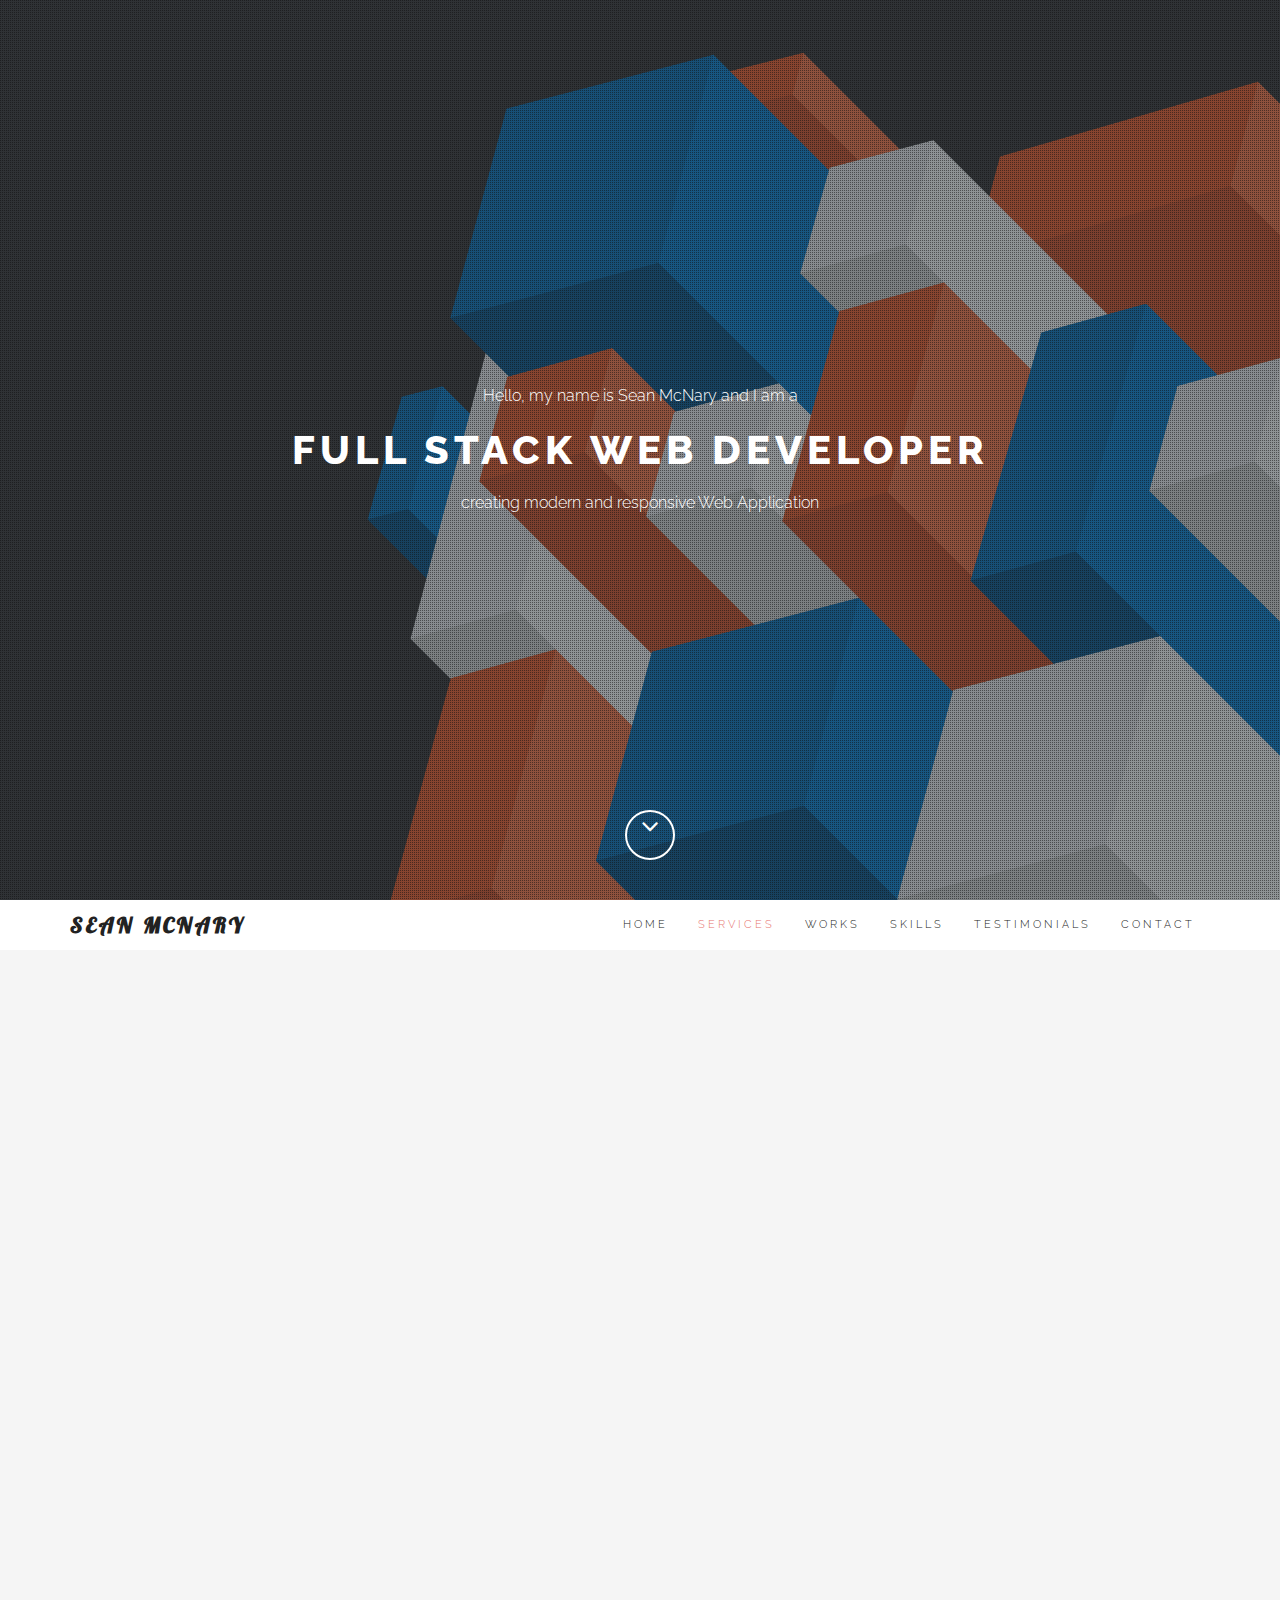
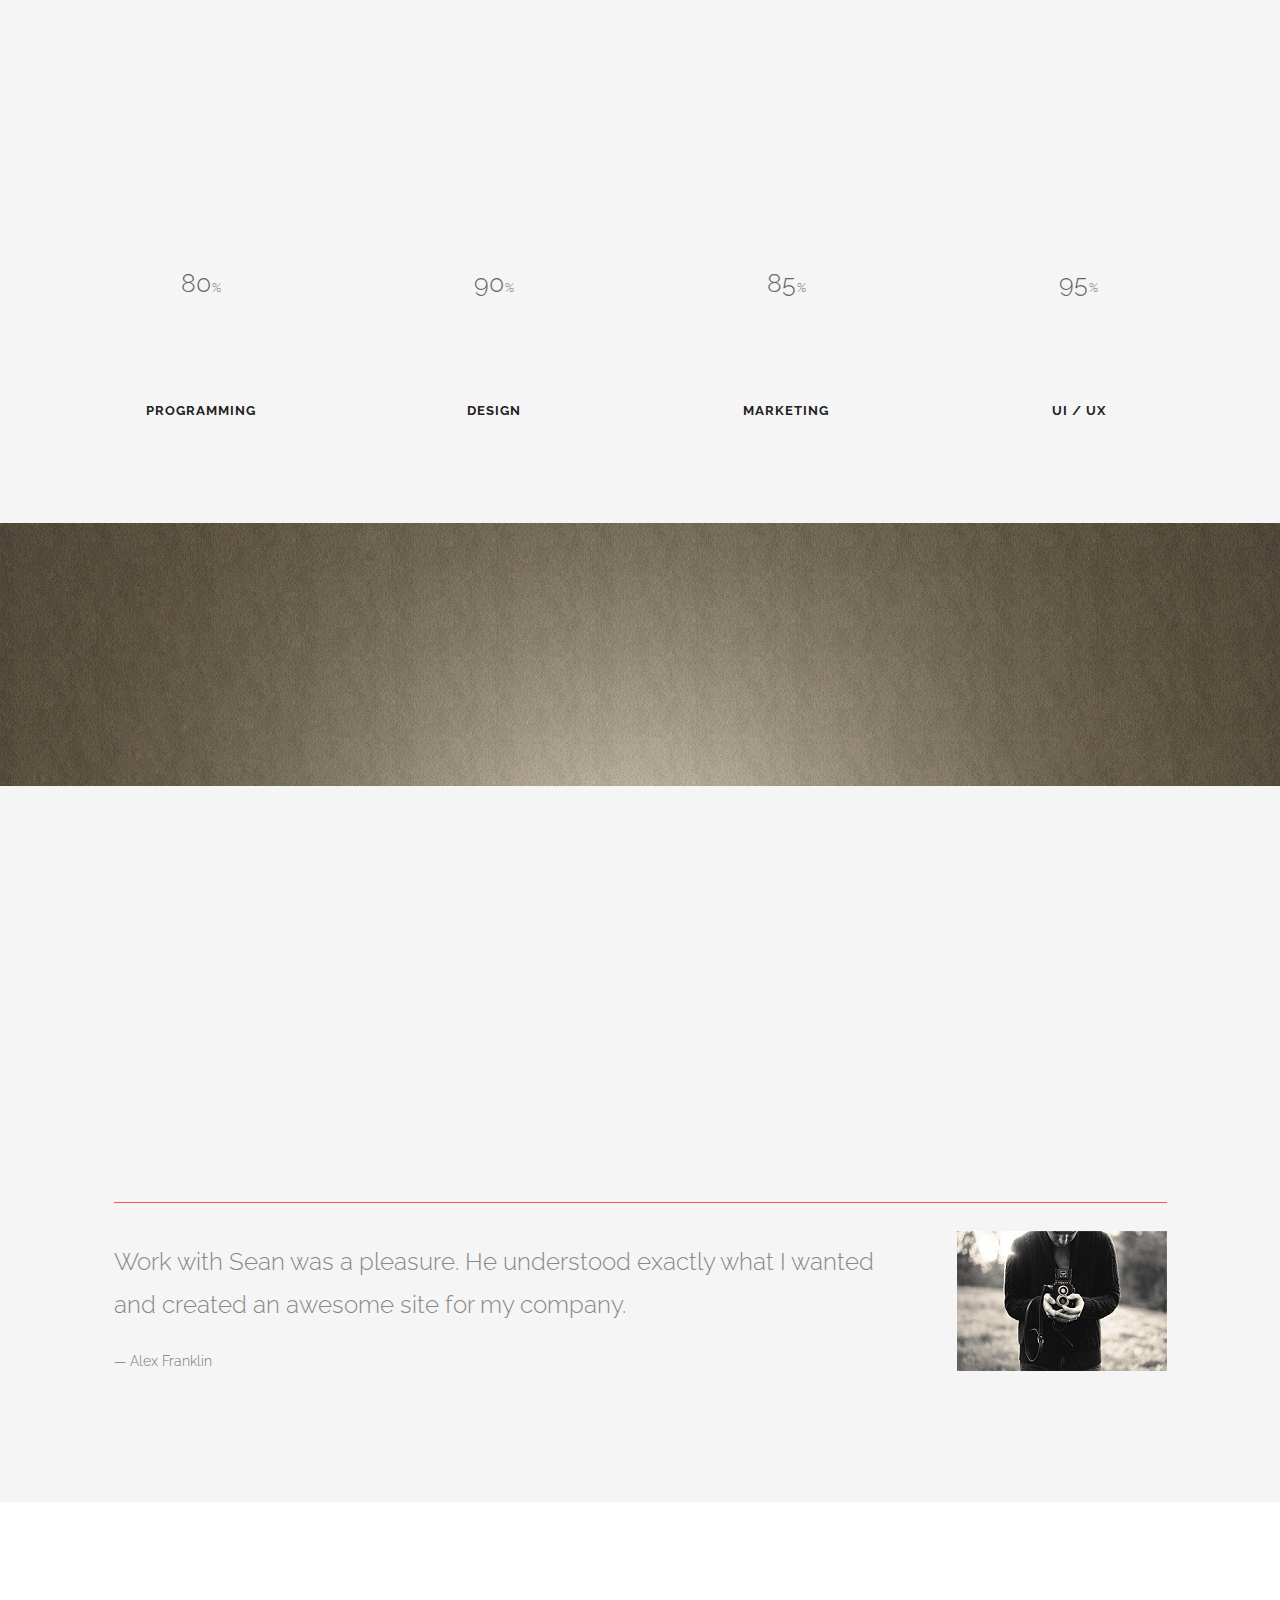
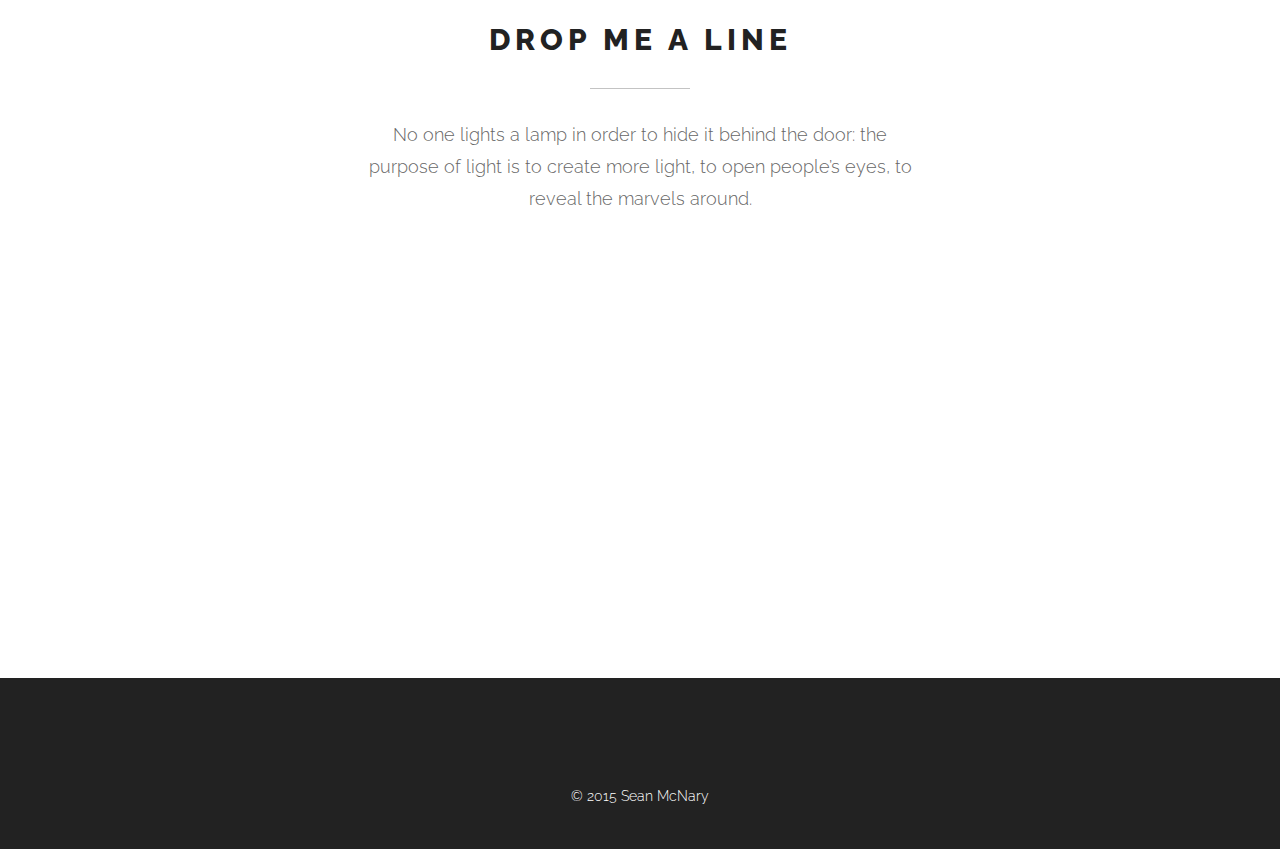
<file: index.html>
﻿<!DOCTYPE html>
<html lang="en">
<head>
	<meta charset="UTF-8">
	<meta name="viewport" content="width=device-width, initial-scale=1.0">
	<meta name="description" content="">
	<meta name="author" content="">

	<title>Sean Cameron McNary</title>

	<!-- CSS -->
	<link href="assets/bootstrap/css/bootstrap.min.css" rel="stylesheet" media="screen">
	<link href="assets/css/font-awesome.min.css" rel="stylesheet" media="screen">
	<link href="assets/css/simple-line-icons.css" rel="stylesheet" media="screen">
	<link href="assets/css/animate.css" rel="stylesheet">
    
	<!-- Custom styles CSS -->
	<link href="assets/css/style.css" rel="stylesheet" media="screen">
    
    <script src="assets/js/modernizr.custom.js"></script>
       
</head>
<body>

	<!-- Preloader -->

	<div id="preloader">
		<div id="status"></div>
	</div>

	<!-- Home start -->

	<section id="home" class="pfblock-image screen-height">
        <div class="home-overlay"></div>
		<div class="intro">
			<div class="start">Hello, my name is Sean McNary and I am a</div>
			<h1>Full Stack Web Developer</h1>
			<div class="start">creating modern and responsive Web Application</div>
		</div>

        <a href="#services">
		<div class="scroll-down">
            <span>
                <i class="fa fa-angle-down fa-2x"></i>
            </span>
		</div>
        </a>

	</section>

	<!-- Home end -->

	<!-- Navigation start -->

	<header class="header">

		<nav class="navbar navbar-custom" role="navigation">

			<div class="container">

				<div class="navbar-header">
					<button type="button" class="navbar-toggle" data-toggle="collapse" data-target="#custom-collapse">
						<span class="sr-only">Toggle navigation</span>
						<span class="icon-bar"></span>
						<span class="icon-bar"></span>
						<span class="icon-bar"></span>
					</button>
					<a class="navbar-brand" href="index.html">Sean McNary</a>
				</div>

				<div class="collapse navbar-collapse" id="custom-collapse">
					<ul class="nav navbar-nav navbar-right">
						<li><a href="#home">Home</a></li>
						<li><a href="#services">Services</a></li>
                        <li><a href="#portfolio">Works</a></li>
                        <li><a href="#skills">Skills</a></li>
						<li><a href="#testimonials">Testimonials</a></li>
						<li><a href="#contact">Contact</a></li>
					</ul>
				</div>

			</div><!-- .container -->

		</nav>

	</header>

	<!-- Navigation end -->

    <!-- Services start -->

	<section id="services" class="pfblock pfblock-gray">
		<div class="container">
			<div class="row">

				<div class="col-sm-6 col-sm-offset-3">

					<div class="pfblock-header wow fadeInUp">
						<h2 class="pfblock-title">This is what I do</h2>
						<div class="pfblock-line"></div>
						<div class="pfblock-subtitle">
							No job too small or big. I use the full-stack stack, my roots beginning in JavaScript, working mostly with GIS applications. I'm hungry to code, so any project you need completed let me know and we'll talk about it.  
						</div>
					</div>

				</div>

			</div>

			<div class="row">

				<div class="col-sm-3">

					<div class="iconbox wow slideInLeft">
						<div class="iconbox-icon">
							<span class="icon-magic-wand"></span>
						</div>
						<div class="iconbox-text">
							<h3 class="iconbox-title">Web Design</h3>
							<div class="iconbox-desc">
								Good things come to those who wait, but only the things left by those who hustle
							</div>
						</div>
					</div>

				</div>

				<div class="col-sm-3">

					<div class="iconbox wow slideInLeft">
						<div class="iconbox-icon">
							<span class="icon-puzzle"></span>
						</div>
						<div class="iconbox-text">
							<h3 class="iconbox-title">Web Programming</h3>
							<div class="iconbox-desc">
								Good things come to those who wait, but only the things left by those who hustle
							</div>
						</div>
					</div>

				</div>

				<div class="col-sm-3">

					<div class="iconbox wow slideInRight">
						<div class="iconbox-icon">
							<span class="icon-badge"></span>
						</div>
						<div class="iconbox-text">
							<h3 class="iconbox-title">Branding</h3>
							<div class="iconbox-desc">
								Good things come to those who wait, but only the things left by those who hustle
							</div>
						</div>
					</div>

				</div>

				<div class="col-sm-3">

					<div class="iconbox wow slideInRight">
						<div class="iconbox-icon">
							<span class="icon-question"></span>
						</div>
						<div class="iconbox-text">
							<h3 class="iconbox-title">Consultation</h3>
							<div class="iconbox-desc">
								Good things come to those who wait, but only the things left by those who hustle
							</div>
						</div>
					</div>

				</div>

			</div><!-- .row -->
		</div><!-- .container -->
	</section>

	<!-- Services end -->
    
	<!-- Portfolio start -->

	<section id="portfolio" class="pfblock">
		<div class="container">
			<div class="row">

				<div class="col-sm-6 col-sm-offset-3">

					<div class="pfblock-header wow fadeInUp">
						<h2 class="pfblock-title">My works</h2>
						<div class="pfblock-line"></div>
						<div class="pfblock-subtitle">
							No one lights a lamp in order to hide it behind the door: the purpose of light is to create more light, to open people’s eyes, to reveal the marvels around.
						</div>
					</div>

				</div>

			</div><!-- .row -->
            
            
            <div class="row">
                
                <div class="col-xs-12 col-sm-4 col-md-4">
                    
                    <div class="grid wow zoomIn">
                        <figure class="effect-bubba">
                            <img src="assets/images/subjectproperty.png" alt="img01"/>
                            <figcaption>
                                <h2>Data <span>Analysis</span></h2>
                                <p>Uses KendoUI, Angular, and Material</p>
                            </figcaption>			
                        </figure>
                    </div>
                    
                </div>

                <div class="col-xs-12 col-sm-4 col-md-4">
            
                    <div class="grid wow zoomIn">
                        <figure class="effect-bubba">
                            <img src="assets/images/item-2.jpg" alt="img01"/>
                            <figcaption>
                                <h2>Funny <span>Tortoise</span></h2>
                                <p>Lily likes to play with crayons and pencils</p>
                            </figcaption>			
                        </figure>
                    </div>
                    
                </div>
                
                <div class="col-xs-12 col-sm-4 col-md-4">
            
                    <div class="grid wow zoomIn">
                        <figure class="effect-bubba">
                            <img src="assets/images/item-3.jpg" alt="img01"/>
                            <figcaption>
                                <h2>The <span>Hat</span></h2>
                                <p>Lily likes to play with crayons and pencils</p>
                            </figcaption>			
                        </figure>
                    </div>
                    
                </div>
                
                <div class="col-xs-12 col-sm-4 col-md-4">
            
                    <div class="grid wow zoomIn">
                        <figure class="effect-bubba">
                            <img src="assets/images/item-4.jpg" alt="img01"/>
                            <figcaption>
                                <h2>Bang <span>Bang</span></h2>
                                <p>Lily likes to play with crayons and pencils</p>
                            </figcaption>			
                        </figure>
                    </div>
                    
                </div>
                
                <div class="col-xs-12 col-sm-4 col-md-4">
            
                    <div class="grid wow zoomIn">
                        <figure class="effect-bubba">
                            <img src="assets/images/item-5.jpg" alt="img01"/>
                            <figcaption>
                                <h2>Crypton <span>Dude</span></h2>
                                <p>Lily likes to play with crayons and pencils</p>
                            </figcaption>			
                        </figure>
                    </div>
                    
                </div>
                
                <div class="col-xs-12 col-sm-4 col-md-4">
            
                    <div class="grid wow zoomIn">
                        <figure class="effect-bubba">
                            <img src="assets/images/item-6.jpg" alt="img01"/>
                            <figcaption>
                                <h2>Don't <span>Poke</span></h2>
                                <p>Lily likes to play with crayons and pencils</p>
                            </figcaption>			
                        </figure>
                    </div>
                    
                </div>
                
            </div>


		</div><!-- .contaier -->

	</section>

	<!-- Portfolio end -->
    
    <!-- Skills start -->
    
    <section class="pfblock pfblock-gray" id="skills">
		
			<div class="container">
			
				<div class="row skills">
					
					<div class="row">

                        <div class="col-sm-6 col-sm-offset-3">

                            <div class="pfblock-header wow fadeInUp">
                                <h2 class="pfblock-title">My Skills</h2>
                                <div class="pfblock-line"></div>
                                <div class="pfblock-subtitle">
                                    No one lights a lamp in order to hide it behind the door: the purpose of light is to create more light, to open people’s eyes, to reveal the marvels around.
                                </div>
                            </div>

                        </div>

                    </div><!-- .row -->
					
					<div class="col-sm-6 col-md-3 text-center">
						<span data-percent="80" class="chart easyPieChart" style="width: 140px; height: 140px; line-height: 140px;">
                            <span class="percent">80</span>
                        </span>
						<h3 class="text-center">Programming</h3>
					</div>
					<div class="col-sm-6 col-md-3 text-center">
						<span data-percent="90" class="chart easyPieChart" style="width: 140px; height: 140px; line-height: 140px;">
                            <span class="percent">90</span>
                        </span>
						<h3 class="text-center">Design</h3>
					</div>
					<div class="col-sm-6 col-md-3 text-center">
						<span data-percent="85" class="chart easyPieChart" style="width: 140px; height: 140px; line-height: 140px;">
                            <span class="percent">85</span>
                        </span>
						<h3 class="text-center">Marketing</h3>
					</div>
					<div class="col-sm-6 col-md-3 text-center">
						<span data-percent="95" class="chart easyPieChart" style="width: 140px; height: 140px; line-height: 140px;">
                            <span class="percent">95</span>
                        </span>
						<h3 class="text-center">UI / UX</h3>
					</div>
					
				</div><!--End row -->
			
			</div>
		
    </section>
    
    <!-- Skills end -->

	<!-- CallToAction start -->

	<section class="calltoaction">
		<div class="container">

			<div class="row">

				<div class="col-md-12 col-lg-12">
					<h2 class="wow slideInRight" data-wow-delay=".1s">ARE YOU READY TO START?</h2>
					<div class="calltoaction-decription wow slideInRight" data-wow-delay=".2s">
						I'm available for freelance projects.
					</div>
				</div>

				<div class="col-md-12 col-lg-12 calltoaction-btn wow slideInRight" data-wow-delay=".3s">
					<a href="#contact" class="btn btn-lg">Hire Me</a>
				</div>

			</div><!-- .row -->
		</div><!-- .container -->
	</section>

	<!-- CallToAction end -->

	<!-- Testimonials start -->

	<section id="testimonials" class="pfblock pfblock-gray">

		<div class="container">
            
            <div class="row">

				<div class="col-sm-6 col-sm-offset-3">

					<div class="pfblock-header wow fadeInUp">
						<h2 class="pfblock-title">What my clients say</h2>
						<div class="pfblock-line"></div>
						<div class="pfblock-subtitle">
							No one lights a lamp in order to hide it behind the door: the purpose of light is to create more light, to open people’s eyes, to reveal the marvels around.
						</div>
					</div>

				</div>

			</div><!-- .row -->

            <div class="row">

			<div id="cbp-qtrotator" class="cbp-qtrotator">
                <div class="cbp-qtcontent">
                    <img src="assets/images/client-1.jpg" alt="client-1" />
                    <blockquote>
                      <p>Work with Sean was a pleasure. He understood exactly what I wanted and created an awesome site for my company.</p>
                      <footer>Alex Franklin</footer>
                    </blockquote>
                </div>
                <div class="cbp-qtcontent">
                    <img src="assets/images/client-2.jpg" alt="client-2" />
                    <blockquote>
                      <p>I'm really happy with the results. Get 100% satisfaction is difficult but Sean got it without problems.</p>
                      <footer>Betty Marie</footer>
                    </blockquote>
                </div>

            </div>		

            </div><!-- .row -->

					
		</div><!-- .row -->
	</section>

	<!-- Testimonial end -->


	<!-- Contact start -->

	<section id="contact" class="pfblock">
		<div class="container">
			<div class="row">

				<div class="col-sm-6 col-sm-offset-3">

					<div class="pfblock-header">
						<h2 class="pfblock-title">Drop me a line</h2>
						<div class="pfblock-line"></div>
						<div class="pfblock-subtitle">
							No one lights a lamp in order to hide it behind the door: the purpose of light is to create more light, to open people’s eyes, to reveal the marvels around.
						</div>
					</div>

				</div>

			</div><!-- .row -->

			<div class="row">

				<div class="col-sm-6 col-sm-offset-3">

					<form id="contact-form" role="form">
						<div class="ajax-hidden">
							<div class="form-group wow fadeInUp">
								<label class="sr-only" for="c_name">Name</label>
								<input type="text" id="c_name" class="form-control" name="c_name" placeholder="Name">
							</div>

							<div class="form-group wow fadeInUp" data-wow-delay=".1s">
								<label class="sr-only" for="c_email">Email</label>
								<input type="email" id="c_email" class="form-control" name="c_email" placeholder="E-mail">
							</div>

							<div class="form-group wow fadeInUp" data-wow-delay=".2s">
								<textarea class="form-control" id="c_message" name="c_message" rows="7" placeholder="Message"></textarea>
							</div>

							<button type="submit" class="btn btn-lg btn-block wow fadeInUp" data-wow-delay=".3s">Send Message</button>
						</div>
						<div class="ajax-response"></div>
					</form>

				</div>

			</div><!-- .row -->
		</div><!-- .container -->
	</section>

	<!-- Contact end -->

	<!-- Footer start -->

	<footer id="footer">
		<div class="container">
			<div class="row">

				<div class="col-sm-12">

					<ul class="social-links">
						<li><a href="index.html#" class="wow fadeInUp"><i class="fa fa-facebook"></i></a></li>
						<li><a href="index.html#" class="wow fadeInUp" data-wow-delay=".1s"><i class="fa fa-twitter"></i></a></li>
						<li><a href="index.html#" class="wow fadeInUp" data-wow-delay=".2s"><i class="fa fa-google-plus"></i></a></li>
						<li><a href="index.html#" class="wow fadeInUp" data-wow-delay=".4s"><i class="fa fa-pinterest"></i></a></li>
						<li><a href="index.html#" class="wow fadeInUp" data-wow-delay=".5s"><i class="fa fa-envelope"></i></a></li>
					</ul>

					<p class="copyright">
                        © 2015 Sean McNary 
					</p>

				</div>

			</div><!-- .row -->
		</div><!-- .container -->
	</footer>

	<!-- Footer end -->

	<!-- Scroll to top -->

	<div class="scroll-up">
		<a href="#home"><i class="fa fa-angle-up"></i></a>
	</div>
    
    <!-- Scroll to top end-->

	<!-- Javascript files -->

	<script src="assets/js/jquery-1.11.1.min.js"></script>
	<script src="assets/bootstrap/js/bootstrap.min.js"></script>
	<script src="assets/js/jquery.parallax-1.1.3.js"></script>
	<script src="assets/js/imagesloaded.pkgd.js"></script>
	<script src="assets/js/jquery.sticky.js"></script>
	<script src="assets/js/smoothscroll.js"></script>
	<script src="assets/js/wow.min.js"></script>
    <script src="assets/js/jquery.easypiechart.js"></script>
    <script src="assets/js/waypoints.min.js"></script>
    <script src="assets/js/jquery.cbpQTRotator.js"></script>
	<script src="assets/js/custom.js"></script>

</body>
</html>
</file>
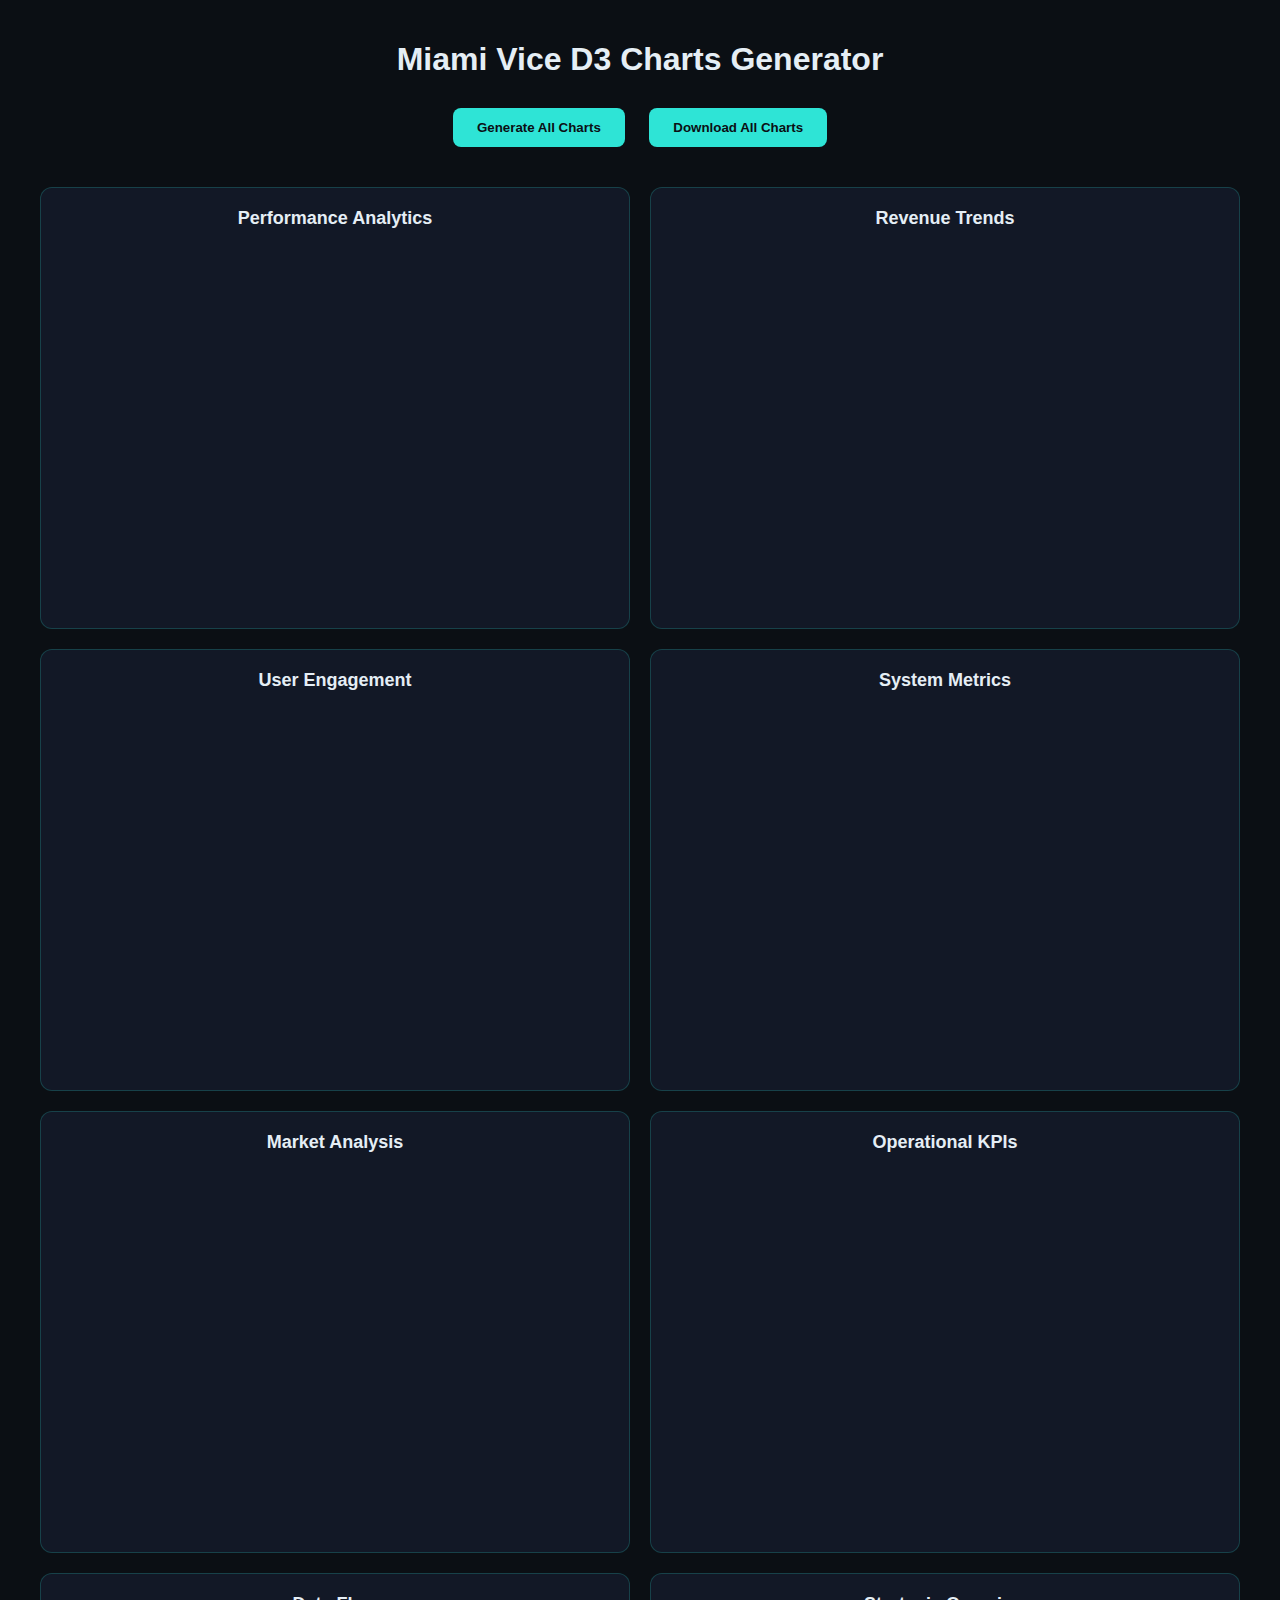
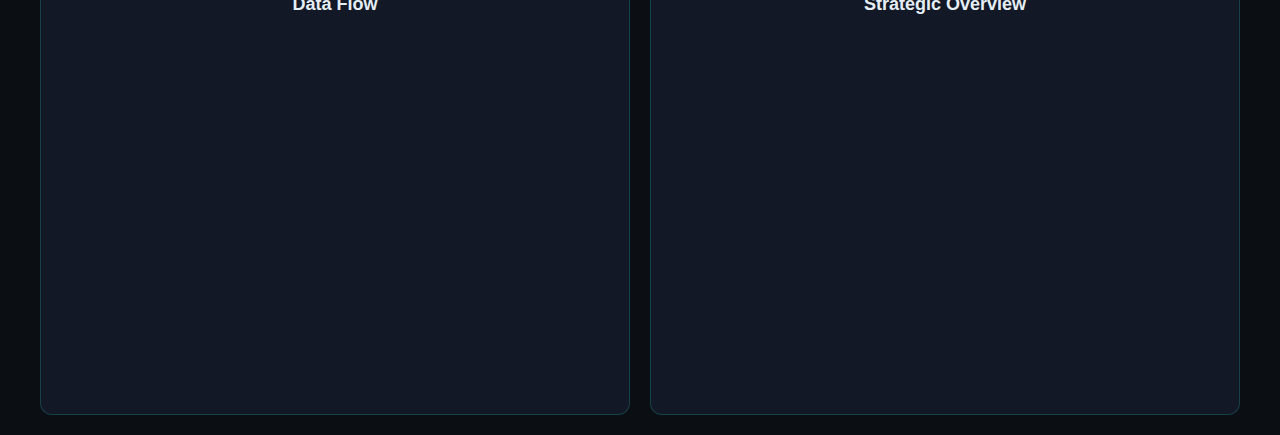
<file: generate_miami_charts.html>
<!DOCTYPE html>
<html lang="en">
<head>
    <meta charset="UTF-8">
    <meta name="viewport" content="width=device-width, initial-scale=1.0">
    <title>Miami Vice D3 Charts Generator</title>
    <script src="https://d3js.org/d3.v7.min.js"></script>
    <style>
        body {
            background: #0B0F14;
            margin: 0;
            padding: 20px;
            font-family: 'Inter', sans-serif;
        }
        .chart-container {
            display: grid;
            grid-template-columns: repeat(2, 1fr);
            gap: 20px;
            max-width: 1200px;
            margin: 0 auto;
        }
        .chart {
            background: #121826;
            border: 1px solid rgba(46, 228, 214, 0.2);
            border-radius: 12px;
            padding: 20px;
            height: 400px;
        }
        .chart-title {
            color: #E5EEF5;
            text-align: center;
            margin-bottom: 20px;
            font-size: 18px;
            font-weight: 600;
        }
        button {
            background: #2EE4D6;
            color: #0B0F14;
            border: none;
            padding: 12px 24px;
            border-radius: 8px;
            cursor: pointer;
            font-weight: 600;
            margin: 10px;
        }
        button:hover {
            background: #55D6FF;
            transform: translateY(-2px);
        }
    </style>
</head>
<body>
    <div style="text-align: center; margin-bottom: 30px;">
        <h1 style="color: #E5EEF5; margin-bottom: 20px;">Miami Vice D3 Charts Generator</h1>
        <button onclick="generateAllCharts()">Generate All Charts</button>
        <button onclick="downloadAllCharts()">Download All Charts</button>
    </div>
    
    <div class="chart-container">
        <div class="chart">
            <div class="chart-title">Performance Analytics</div>
            <div id="chart1"></div>
        </div>
        <div class="chart">
            <div class="chart-title">Revenue Trends</div>
            <div id="chart2"></div>
        </div>
        <div class="chart">
            <div class="chart-title">User Engagement</div>
            <div id="chart3"></div>
        </div>
        <div class="chart">
            <div class="chart-title">System Metrics</div>
            <div id="chart4"></div>
        </div>
        <div class="chart">
            <div class="chart-title">Market Analysis</div>
            <div id="chart5"></div>
        </div>
        <div class="chart">
            <div class="chart-title">Operational KPIs</div>
            <div id="chart6"></div>
        </div>
        <div class="chart">
            <div class="chart-title">Data Flow</div>
            <div id="chart7"></div>
        </div>
        <div class="chart">
            <div class="chart-title">Strategic Overview</div>
            <div id="chart8"></div>
        </div>
    </div>

    <script>
        // Miami Vice Color Palette
        const colors = {
            aqua: '#2EE4D6',
            pink: '#FF5FB2',
            cyan: '#55D6FF',
            darkBg: '#0B0F14',
            surface: '#121826',
            text: '#E5EEF5',
            subtext: '#98A2B3'
        };

        // Chart 1: Line Chart - Performance Analytics
        function createChart1() {
            const data = [
                { month: 'Jan', value: 65, target: 70 },
                { month: 'Feb', value: 72, target: 70 },
                { month: 'Mar', value: 68, target: 70 },
                { month: 'Apr', value: 75, target: 70 },
                { month: 'May', value: 82, target: 70 },
                { month: 'Jun', value: 78, target: 70 }
            ];

            const margin = { top: 20, right: 30, bottom: 40, left: 50 };
            const width = 500 - margin.left - margin.right;
            const height = 300 - margin.top - margin.bottom;

            const svg = d3.select('#chart1')
                .append('svg')
                .attr('width', width + margin.left + margin.right)
                .attr('height', height + margin.top + margin.bottom)
                .append('g')
                .attr('transform', `translate(${margin.left},${margin.top})`);

            const x = d3.scaleBand()
                .domain(data.map(d => d.month))
                .range([0, width])
                .padding(0.1);

            const y = d3.scaleLinear()
                .domain([0, 100])
                .range([height, 0]);

            // Add grid lines
            svg.append('g')
                .attr('class', 'grid')
                .call(d3.axisLeft(y).tickSize(-width).tickFormat('').ticks(5))
                .style('stroke', colors.surface)
                .style('stroke-opacity', 0.3);

            // Add lines
            const line = d3.line()
                .x(d => x(d.month) + x.bandwidth() / 2)
                .y(d => y(d.value));

            const targetLine = d3.line()
                .x(d => x(d.month) + x.bandwidth() / 2)
                .y(d => y(d.target));

            svg.append('path')
                .datum(data)
                .attr('fill', 'none')
                .attr('stroke', colors.aqua)
                .attr('stroke-width', 3)
                .attr('d', line);

            svg.append('path')
                .datum(data)
                .attr('fill', 'none')
                .attr('stroke', colors.pink)
                .attr('stroke-width', 2)
                .attr('stroke-dasharray', '5,5')
                .attr('d', targetLine);

            // Add dots
            svg.selectAll('.dot')
                .data(data)
                .enter().append('circle')
                .attr('cx', d => x(d.month) + x.bandwidth() / 2)
                .attr('cy', d => y(d.value))
                .attr('r', 4)
                .attr('fill', colors.aqua)
                .attr('stroke', colors.darkBg)
                .attr('stroke-width', 2);

            // Add axes
            svg.append('g')
                .attr('transform', `translate(0,${height})`)
                .call(d3.axisBottom(x))
                .style('color', colors.text);

            svg.append('g')
                .call(d3.axisLeft(y))
                .style('color', colors.text);
        }

        // Chart 2: Bar Chart - Revenue Trends
        function createChart2() {
            const data = [
                { quarter: 'Q1', revenue: 1200000, growth: 0.15 },
                { quarter: 'Q2', revenue: 1350000, growth: 0.12 },
                { quarter: 'Q3', revenue: 1480000, growth: 0.10 },
                { quarter: 'Q4', revenue: 1620000, growth: 0.09 }
            ];

            const margin = { top: 20, right: 30, bottom: 40, left: 60 };
            const width = 500 - margin.left - margin.right;
            const height = 300 - margin.top - margin.bottom;

            const svg = d3.select('#chart2')
                .append('svg')
                .attr('width', width + margin.left + margin.right)
                .attr('height', height + margin.top + margin.bottom)
                .append('g')
                .attr('transform', `translate(${margin.left},${margin.top})`);

            const x = d3.scaleBand()
                .domain(data.map(d => d.quarter))
                .range([0, width])
                .padding(0.2);

            const y = d3.scaleLinear()
                .domain([0, 2000000])
                .range([height, 0]);

            // Add bars
            svg.selectAll('rect')
                .data(data)
                .enter().append('rect')
                .attr('x', d => x(d.quarter))
                .attr('y', d => y(d.revenue))
                .attr('width', x.bandwidth())
                .attr('height', d => height - y(d.revenue))
                .attr('fill', colors.cyan)
                .attr('stroke', colors.aqua)
                .attr('stroke-width', 1);

            // Add value labels
            svg.selectAll('.label')
                .data(data)
                .enter().append('text')
                .attr('x', d => x(d.quarter) + x.bandwidth() / 2)
                .attr('y', d => y(d.revenue) - 10)
                .attr('text-anchor', 'middle')
                .style('fill', colors.text)
                .style('font-size', '12px')
                .text(d => `$${(d.revenue / 1000000).toFixed(1)}M`);

            // Add axes
            svg.append('g')
                .attr('transform', `translate(0,${height})`)
                .call(d3.axisBottom(x))
                .style('color', colors.text);

            svg.append('g')
                .call(d3.axisLeft(y).tickFormat(d => `$${d/1000000}M`))
                .style('color', colors.text);
        }

        // Chart 3: Pie Chart - User Engagement
        function createChart3() {
            const data = [
                { platform: 'Mobile', users: 45 },
                { platform: 'Desktop', users: 35 },
                { platform: 'Tablet', users: 20 }
            ];

            const margin = { top: 20, right: 30, bottom: 40, left: 30 };
            const width = 500 - margin.left - margin.right;
            const height = 300 - margin.top - margin.bottom;
            const radius = Math.min(width, height) / 2;

            const svg = d3.select('#chart3')
                .append('svg')
                .attr('width', width + margin.left + margin.right)
                .attr('height', height + margin.top + margin.bottom)
                .append('g')
                .attr('transform', `translate(${width/2 + margin.left},${height/2 + margin.top})`);

            const color = d3.scaleOrdinal()
                .domain(data.map(d => d.platform))
                .range([colors.aqua, colors.pink, colors.cyan]);

            const pie = d3.pie()
                .value(d => d.users);

            const arc = d3.arc()
                .innerRadius(0)
                .outerRadius(radius);

            const arcs = svg.selectAll('arc')
                .data(pie(data))
                .enter().append('g');

            arcs.append('path')
                .attr('d', arc)
                .attr('fill', d => color(d.data.platform))
                .attr('stroke', colors.darkBg)
                .attr('stroke-width', 2);

            arcs.append('text')
                .attr('transform', d => `translate(${arc.centroid(d)})`)
                .attr('text-anchor', 'middle')
                .style('fill', colors.darkBg)
                .style('font-weight', 'bold')
                .style('font-size', '14px')
                .text(d => d.data.platform);

            // Add legend
            const legend = svg.append('g')
                .attr('transform', `translate(${radius + 20}, -${radius/2})`);

            legend.selectAll('rect')
                .data(data)
                .enter().append('rect')
                .attr('x', 0)
                .attr('y', (d, i) => i * 25)
                .attr('width', 15)
                .attr('height', 15)
                .attr('fill', d => color(d.platform));

            legend.selectAll('text')
                .data(data)
                .enter().append('text')
                .attr('x', 20)
                .attr('y', (d, i) => i * 25 + 12)
                .style('fill', colors.text)
                .style('font-size', '12px')
                .text(d => `${d.platform} (${d.users}%)`);
        }

        // Chart 4: Area Chart - System Metrics
        function createChart4() {
            const data = [
                { time: '00:00', cpu: 45, memory: 60, network: 30 },
                { time: '04:00', cpu: 35, memory: 55, network: 25 },
                { time: '08:00', cpu: 75, memory: 80, network: 65 },
                { time: '12:00', cpu: 85, memory: 90, network: 75 },
                { time: '16:00', cpu: 70, memory: 75, network: 60 },
                { time: '20:00', cpu: 50, memory: 65, network: 40 }
            ];

            const margin = { top: 20, right: 30, bottom: 40, left: 50 };
            const width = 500 - margin.left - margin.right;
            const height = 300 - margin.top - margin.bottom;

            const svg = d3.select('#chart4')
                .append('svg')
                .attr('width', width + margin.left + margin.right)
                .attr('height', height + margin.top + margin.bottom)
                .append('g')
                .attr('transform', `translate(${margin.left},${margin.top})`);

            const x = d3.scaleBand()
                .domain(data.map(d => d.time))
                .range([0, width])
                .padding(0.1);

            const y = d3.scaleLinear()
                .domain([0, 100])
                .range([height, 0]);

            const area = d3.area()
                .x(d => x(d.time) + x.bandwidth() / 2)
                .y0(height)
                .y1(d => y(d.cpu));

            const area2 = d3.area()
                .x(d => x(d.time) + x.bandwidth() / 2)
                .y0(height)
                .y1(d => y(d.memory));

            const area3 = d3.area()
                .x(d => x(d.time) + x.bandwidth() / 2)
                .y0(height)
                .y1(d => y(d.network));

            svg.append('path')
                .datum(data)
                .attr('fill', colors.aqua)
                .attr('fill-opacity', 0.3)
                .attr('stroke', colors.aqua)
                .attr('stroke-width', 2)
                .attr('d', area);

            svg.append('path')
                .datum(data)
                .attr('fill', colors.pink)
                .attr('fill-opacity', 0.3)
                .attr('stroke', colors.pink)
                .attr('stroke-width', 2)
                .attr('d', area2);

            svg.append('path')
                .datum(data)
                .attr('fill', colors.cyan)
                .attr('fill-opacity', 0.3)
                .attr('stroke', colors.cyan)
                .attr('stroke-width', 2)
                .attr('d', area3);

            // Add axes
            svg.append('g')
                .attr('transform', `translate(0,${height})`)
                .call(d3.axisBottom(x))
                .style('color', colors.text);

            svg.append('g')
                .call(d3.axisLeft(y))
                .style('color', colors.text);
        }

        // Chart 5: Scatter Plot - Market Analysis
        function createChart5() {
            const data = [
                { x: 20, y: 65, size: 15, category: 'A' },
                { x: 35, y: 78, size: 25, category: 'B' },
                { x: 50, y: 82, size: 30, category: 'C' },
                { x: 65, y: 75, size: 20, category: 'A' },
                { x: 80, y: 88, size: 35, category: 'B' },
                { x: 45, y: 70, size: 18, category: 'C' },
                { x: 70, y: 85, size: 28, category: 'A' },
                { x: 25, y: 72, size: 22, category: 'B' }
            ];

            const margin = { top: 20, right: 30, bottom: 40, left: 50 };
            const width = 500 - margin.left - margin.right;
            const height = 300 - margin.top - margin.bottom;

            const svg = d3.select('#chart5')
                .append('svg')
                .attr('width', width + margin.left + margin.right)
                .attr('height', height + margin.top + margin.bottom)
                .append('g')
                .attr('transform', `translate(${margin.left},${margin.top})`);

            const x = d3.scaleLinear()
                .domain([0, 100])
                .range([0, width]);

            const y = d3.scaleLinear()
                .domain([0, 100])
                .range([height, 0]);

            const color = d3.scaleOrdinal()
                .domain(['A', 'B', 'C'])
                .range([colors.aqua, colors.pink, colors.cyan]);

            // Add grid
            svg.append('g')
                .attr('class', 'grid')
                .call(d3.axisLeft(y).tickSize(-width).tickFormat('').ticks(5))
                .style('stroke', colors.surface)
                .style('stroke-opacity', 0.3);

            svg.append('g')
                .attr('class', 'grid')
                .call(d3.axisBottom(x).tickSize(-height).tickFormat('').ticks(5))
                .style('stroke', colors.surface)
                .style('stroke-opacity', 0.3);

            // Add dots
            svg.selectAll('circle')
                .data(data)
                .enter().append('circle')
                .attr('cx', d => x(d.x))
                .attr('cy', d => y(d.y))
                .attr('r', d => d.size / 3)
                .attr('fill', d => color(d.category))
                .attr('stroke', colors.darkBg)
                .attr('stroke-width', 2);

            // Add axes
            svg.append('g')
                .attr('transform', `translate(0,${height})`)
                .call(d3.axisBottom(x))
                .style('color', colors.text);

            svg.append('g')
                .call(d3.axisLeft(y))
                .style('color', colors.text);
        }

        // Chart 6: Gauge Chart - Operational KPIs
        function createChart6() {
            const data = [
                { metric: 'Efficiency', value: 78 },
                { metric: 'Quality', value: 92 },
                { metric: 'Speed', value: 85 }
            ];

            const margin = { top: 20, right: 30, bottom: 40, left: 30 };
            const width = 500 - margin.left - margin.right;
            const height = 300 - margin.top - margin.bottom;
            const radius = Math.min(width, height) / 3;

            const svg = d3.select('#chart6')
                .append('svg')
                .attr('width', width + margin.left + margin.right)
                .attr('height', height + margin.top + margin.bottom)
                .append('g')
                .attr('transform', `translate(${width/2 + margin.left},${height/2 + margin.top})`);

            data.forEach((d, i) => {
                const angle = (i * 120 - 90) * Math.PI / 180;
                const x = Math.cos(angle) * radius * 0.8;
                const y = Math.sin(angle) * radius * 0.8;

                // Draw gauge background
                const gaugeGroup = svg.append('g')
                    .attr('transform', `translate(${x},${y})`);

                const arc = d3.arc()
                    .innerRadius(20)
                    .outerRadius(40)
                    .startAngle(-Math.PI / 2)
                    .endAngle(Math.PI / 2);

                gaugeGroup.append('path')
                    .attr('d', arc)
                    .attr('fill', colors.surface)
                    .attr('stroke', colors.aqua)
                    .attr('stroke-width', 2);

                // Draw gauge value
                const valueArc = d3.arc()
                    .innerRadius(20)
                    .outerRadius(40)
                    .startAngle(-Math.PI / 2)
                    .endAngle(-Math.PI / 2 + (d.value / 100) * Math.PI);

                gaugeGroup.append('path')
                    .attr('d', valueArc)
                    .attr('fill', colors.aqua);

                // Add value text
                gaugeGroup.append('text')
                    .attr('text-anchor', 'middle')
                    .attr('dy', '0.35em')
                    .style('fill', colors.text)
                    .style('font-size', '14px')
                    .style('font-weight', 'bold')
                    .text(d.value + '%');

                // Add metric label
                gaugeGroup.append('text')
                    .attr('text-anchor', 'middle')
                    .attr('dy', '60px')
                    .style('fill', colors.text)
                    .style('font-size', '12px')
                    .text(d.metric);
            });
        }

        // Chart 7: Network Graph - Data Flow
        function createChart7() {
            const nodes = [
                { id: 'API', group: 1 },
                { id: 'Database', group: 2 },
                { id: 'Cache', group: 3 },
                { id: 'Frontend', group: 1 },
                { id: 'CDN', group: 3 },
                { id: 'Analytics', group: 2 }
            ];

            const links = [
                { source: 'API', target: 'Database', value: 5 },
                { source: 'API', target: 'Cache', value: 3 },
                { source: 'Frontend', target: 'API', value: 4 },
                { source: 'Frontend', target: 'CDN', value: 2 },
                { source: 'API', target: 'Analytics', value: 3 },
                { source: 'Database', target: 'Analytics', value: 2 }
            ];

            const margin = { top: 20, right: 30, bottom: 40, left: 30 };
            const width = 500 - margin.left - margin.right;
            const height = 300 - margin.top - margin.bottom;

            const svg = d3.select('#chart7')
                .append('svg')
                .attr('width', width + margin.left + margin.right)
                .attr('height', height + margin.top + margin.bottom)
                .append('g')
                .attr('transform', `translate(${margin.left},${margin.top})`);

            const simulation = d3.forceSimulation(nodes)
                .force('link', d3.forceLink(links).id(d => d.id).distance(80))
                .force('charge', d3.forceManyBody().strength(-300))
                .force('center', d3.forceCenter(width / 2, height / 2));

            const color = d3.scaleOrdinal()
                .domain([1, 2, 3])
                .range([colors.aqua, colors.pink, colors.cyan]);

            const link = svg.append('g')
                .selectAll('line')
                .data(links)
                .enter().append('line')
                .attr('stroke', colors.aqua)
                .attr('stroke-opacity', 0.6)
                .attr('stroke-width', d => Math.sqrt(d.value));

            const node = svg.append('g')
                .selectAll('circle')
                .data(nodes)
                .enter().append('circle')
                .attr('r', 15)
                .attr('fill', d => color(d.group))
                .attr('stroke', colors.darkBg)
                .attr('stroke-width', 2)
                .call(d3.drag()
                    .on('start', dragstarted)
                    .on('drag', dragged)
                    .on('end', dragended));

            const label = svg.append('g')
                .selectAll('text')
                .data(nodes)
                .enter().append('text')
                .text(d => d.id)
                .attr('text-anchor', 'middle')
                .attr('dy', '0.35em')
                .style('fill', colors.text)
                .style('font-size', '12px')
                .style('font-weight', 'bold');

            simulation.on('tick', () => {
                link
                    .attr('x1', d => d.source.x)
                    .attr('y1', d => d.source.y)
                    .attr('x2', d => d.target.x)
                    .attr('y2', d => d.target.y);

                node
                    .attr('cx', d => d.x)
                    .attr('cy', d => d.y);

                label
                    .attr('x', d => d.x)
                    .attr('y', d => d.y);
            });

            function dragstarted(event, d) {
                if (!event.active) simulation.alphaTarget(0.3).restart();
                d.fx = d.x;
                d.fy = d.y;
            }

            function dragged(event, d) {
                d.fx = event.x;
                d.fy = event.y;
            }

            function dragended(event, d) {
                if (!event.active) simulation.alphaTarget(0);
                d.fx = null;
                d.fy = null;
            }
        }

        // Chart 8: Multi-line Chart - Strategic Overview
        function createChart8() {
            const data = [
                { month: 'Jan', sales: 120, marketing: 80, development: 100 },
                { month: 'Feb', sales: 140, marketing: 90, development: 110 },
                { month: 'Mar', sales: 130, marketing: 85, development: 105 },
                { month: 'Apr', sales: 160, marketing: 100, development: 120 },
                { month: 'May', sales: 180, marketing: 110, development: 130 },
                { month: 'Jun', sales: 200, marketing: 120, development: 140 }
            ];

            const margin = { top: 20, right: 30, bottom: 40, left: 50 };
            const width = 500 - margin.left - margin.right;
            const height = 300 - margin.top - margin.bottom;

            const svg = d3.select('#chart8')
                .append('svg')
                .attr('width', width + margin.left + margin.right)
                .attr('height', height + margin.top + margin.bottom)
                .append('g')
                .attr('transform', `translate(${margin.left},${margin.top})`);

            const x = d3.scaleBand()
                .domain(data.map(d => d.month))
                .range([0, width])
                .padding(0.1);

            const y = d3.scaleLinear()
                .domain([0, 250])
                .range([height, 0]);

            const line = d3.line()
                .x(d => x(d.month) + x.bandwidth() / 2)
                .y(d => y(d.value));

            // Sales line
            svg.append('path')
                .datum(data.map(d => ({ month: d.month, value: d.sales })))
                .attr('fill', 'none')
                .attr('stroke', colors.aqua)
                .attr('stroke-width', 3)
                .attr('d', line);

            // Marketing line
            svg.append('path')
                .datum(data.map(d => ({ month: d.month, value: d.marketing })))
                .attr('fill', 'none')
                .attr('stroke', colors.pink)
                .attr('stroke-width', 3)
                .attr('d', line);

            // Development line
            svg.append('path')
                .datum(data.map(d => ({ month: d.month, value: d.development })))
                .attr('fill', 'none')
                .attr('stroke', colors.cyan)
                .attr('stroke-width', 3)
                .attr('d', line);

            // Add dots
            const colorsArray = [colors.aqua, colors.pink, colors.cyan];
            const metrics = ['sales', 'marketing', 'development'];

            metrics.forEach((metric, i) => {
                svg.selectAll(`.dot-${metric}`)
                    .data(data)
                    .enter().append('circle')
                    .attr('class', `dot-${metric}`)
                    .attr('cx', d => x(d.month) + x.bandwidth() / 2)
                    .attr('cy', d => y(d[metric]))
                    .attr('r', 4)
                    .attr('fill', colorsArray[i])
                    .attr('stroke', colors.darkBg)
                    .attr('stroke-width', 2);
            });

            // Add axes
            svg.append('g')
                .attr('transform', `translate(0,${height})`)
                .call(d3.axisBottom(x))
                .style('color', colors.text);

            svg.append('g')
                .call(d3.axisLeft(y))
                .style('color', colors.text);

            // Add legend
            const legend = svg.append('g')
                .attr('transform', `translate(${width - 100}, 0)`);

            legend.selectAll('rect')
                .data(metrics)
                .enter().append('rect')
                .attr('x', 0)
                .attr('y', (d, i) => i * 20)
                .attr('width', 15)
                .attr('height', 15)
                .attr('fill', (d, i) => colorsArray[i]);

            legend.selectAll('text')
                .data(metrics)
                .enter().append('text')
                .attr('x', 20)
                .attr('y', (d, i) => i * 20 + 12)
                .style('fill', colors.text)
                .style('font-size', '12px')
                .text(d => d.charAt(0).toUpperCase() + d.slice(1));
        }

        function generateAllCharts() {
            // Clear existing charts
            d3.selectAll('.chart svg').remove();
            
            // Generate new charts
            createChart1();
            createChart2();
            createChart3();
            createChart4();
            createChart5();
            createChart6();
            createChart7();
            createChart8();
        }

        function downloadAllCharts() {
            // This would require additional libraries for canvas conversion
            alert('Chart download functionality would require additional setup. For now, use browser screenshot tools.');
        }

        // Initialize charts on page load
        window.addEventListener('load', generateAllCharts);
    </script>
</body>
</html>
</file>
<file: assets/css/simple-line-icons.css>
@font-face {
	font-family: 'Simple-Line-Icons';
	src:url('../fonts/Simple-Line-Icons.eot');
	src:url('../fonts/Simple-Line-Icons.eot?#iefix') format('embedded-opentype'),
		url('../fonts/Simple-Line-Icons.woff') format('woff'),
		url('../fonts/Simple-Line-Icons.ttf') format('truetype'),
		url('../fonts/Simple-Line-Icons.svg#Simple-Line-Icons') format('svg');
	font-weight: normal;
	font-style: normal;
}

/* Use the following CSS code if you want to use data attributes for inserting your icons */
[data-icon]:before {
	font-family: 'Simple-Line-Icons';
	content: attr(data-icon);
	speak: none;
	font-weight: normal;
	font-variant: normal;
	text-transform: none;
	line-height: 1;
	-webkit-font-smoothing: antialiased;
	-moz-osx-font-smoothing: grayscale;
}

/* Use the following CSS code if you want to have a class per icon */
/*
Instead of a list of all class selectors,
you can use the generic selector below, but it's slower:
[class*="icon-"] {
*/
.icon-user-female, .icon-user-follow, .icon-user-following, .icon-user-unfollow, .icon-trophy, .icon-screen-smartphone, .icon-screen-desktop, .icon-plane, .icon-notebook, .icon-moustache, .icon-mouse, .icon-magnet, .icon-energy, .icon-emoticon-smile, .icon-disc, .icon-cursor-move, .icon-crop, .icon-credit-card, .icon-chemistry, .icon-user, .icon-speedometer, .icon-social-youtube, .icon-social-twitter, .icon-social-tumblr, .icon-social-facebook, .icon-social-dropbox, .icon-social-dribbble, .icon-shield, .icon-screen-tablet, .icon-magic-wand, .icon-hourglass, .icon-graduation, .icon-ghost, .icon-game-controller, .icon-fire, .icon-eyeglasses, .icon-envelope-open, .icon-envelope-letter, .icon-bell, .icon-badge, .icon-anchor, .icon-wallet, .icon-vector, .icon-speech, .icon-puzzle, .icon-printer, .icon-present, .icon-playlist, .icon-pin, .icon-picture, .icon-map, .icon-layers, .icon-handbag, .icon-globe-alt, .icon-globe, .icon-frame, .icon-folder-alt, .icon-film, .icon-feed, .icon-earphones-alt, .icon-earphones, .icon-drop, .icon-drawer, .icon-docs, .icon-directions, .icon-direction, .icon-diamond, .icon-cup, .icon-compass, .icon-call-out, .icon-call-in, .icon-call-end, .icon-calculator, .icon-bubbles, .icon-briefcase, .icon-book-open, .icon-basket-loaded, .icon-basket, .icon-bag, .icon-action-undo, .icon-action-redo, .icon-wrench, .icon-umbrella, .icon-trash, .icon-tag, .icon-support, .icon-size-fullscreen, .icon-size-actual, .icon-shuffle, .icon-share-alt, .icon-share, .icon-rocket, .icon-question, .icon-pie-chart, .icon-pencil, .icon-note, .icon-music-tone-alt, .icon-music-tone, .icon-microphone, .icon-loop, .icon-logout, .icon-login, .icon-list, .icon-like, .icon-home, .icon-grid, .icon-graph, .icon-equalizer, .icon-dislike, .icon-cursor, .icon-control-start, .icon-control-rewind, .icon-control-play, .icon-control-pause, .icon-control-forward, .icon-control-end, .icon-calendar, .icon-bulb, .icon-bar-chart, .icon-arrow-up, .icon-arrow-right, .icon-arrow-left, .icon-arrow-down, .icon-ban, .icon-bubble, .icon-camcorder, .icon-camera, .icon-check, .icon-clock, .icon-close, .icon-cloud-download, .icon-cloud-upload, .icon-doc, .icon-envelope, .icon-eye, .icon-flag, .icon-folder, .icon-heart, .icon-info, .icon-key, .icon-link, .icon-lock, .icon-lock-open, .icon-magnifier, .icon-magnifier-add, .icon-magnifier-remove, .icon-paper-clip, .icon-paper-plane, .icon-plus, .icon-pointer, .icon-power, .icon-refresh, .icon-reload, .icon-settings, .icon-star, .icon-symbol-female, .icon-symbol-male, .icon-target, .icon-volume-1, .icon-volume-2, .icon-volume-off, .icon-users {
	font-family: 'Simple-Line-Icons';
	speak: none;
	font-style: normal;
	font-weight: normal;
	font-variant: normal;
	text-transform: none;
	line-height: 1;
	-webkit-font-smoothing: antialiased;
}
.icon-user-female:before {
	content: "\e000";
}
.icon-user-follow:before {
	content: "\e002";
}
.icon-user-following:before {
	content: "\e003";
}
.icon-user-unfollow:before {
	content: "\e004";
}
.icon-trophy:before {
	content: "\e006";
}
.icon-screen-smartphone:before {
	content: "\e010";
}
.icon-screen-desktop:before {
	content: "\e011";
}
.icon-plane:before {
	content: "\e012";
}
.icon-notebook:before {
	content: "\e013";
}
.icon-moustache:before {
	content: "\e014";
}
.icon-mouse:before {
	content: "\e015";
}
.icon-magnet:before {
	content: "\e016";
}
.icon-energy:before {
	content: "\e020";
}
.icon-emoticon-smile:before {
	content: "\e021";
}
.icon-disc:before {
	content: "\e022";
}
.icon-cursor-move:before {
	content: "\e023";
}
.icon-crop:before {
	content: "\e024";
}
.icon-credit-card:before {
	content: "\e025";
}
.icon-chemistry:before {
	content: "\e026";
}
.icon-user:before {
	content: "\e005";
}
.icon-speedometer:before {
	content: "\e007";
}
.icon-social-youtube:before {
	content: "\e008";
}
.icon-social-twitter:before {
	content: "\e009";
}
.icon-social-tumblr:before {
	content: "\e00a";
}
.icon-social-facebook:before {
	content: "\e00b";
}
.icon-social-dropbox:before {
	content: "\e00c";
}
.icon-social-dribbble:before {
	content: "\e00d";
}
.icon-shield:before {
	content: "\e00e";
}
.icon-screen-tablet:before {
	content: "\e00f";
}
.icon-magic-wand:before {
	content: "\e017";
}
.icon-hourglass:before {
	content: "\e018";
}
.icon-graduation:before {
	content: "\e019";
}
.icon-ghost:before {
	content: "\e01a";
}
.icon-game-controller:before {
	content: "\e01b";
}
.icon-fire:before {
	content: "\e01c";
}
.icon-eyeglasses:before {
	content: "\e01d";
}
.icon-envelope-open:before {
	content: "\e01e";
}
.icon-envelope-letter:before {
	content: "\e01f";
}
.icon-bell:before {
	content: "\e027";
}
.icon-badge:before {
	content: "\e028";
}
.icon-anchor:before {
	content: "\e029";
}
.icon-wallet:before {
	content: "\e02a";
}
.icon-vector:before {
	content: "\e02b";
}
.icon-speech:before {
	content: "\e02c";
}
.icon-puzzle:before {
	content: "\e02d";
}
.icon-printer:before {
	content: "\e02e";
}
.icon-present:before {
	content: "\e02f";
}
.icon-playlist:before {
	content: "\e030";
}
.icon-pin:before {
	content: "\e031";
}
.icon-picture:before {
	content: "\e032";
}
.icon-map:before {
	content: "\e033";
}
.icon-layers:before {
	content: "\e034";
}
.icon-handbag:before {
	content: "\e035";
}
.icon-globe-alt:before {
	content: "\e036";
}
.icon-globe:before {
	content: "\e037";
}
.icon-frame:before {
	content: "\e038";
}
.icon-folder-alt:before {
	content: "\e039";
}
.icon-film:before {
	content: "\e03a";
}
.icon-feed:before {
	content: "\e03b";
}
.icon-earphones-alt:before {
	content: "\e03c";
}
.icon-earphones:before {
	content: "\e03d";
}
.icon-drop:before {
	content: "\e03e";
}
.icon-drawer:before {
	content: "\e03f";
}
.icon-docs:before {
	content: "\e040";
}
.icon-directions:before {
	content: "\e041";
}
.icon-direction:before {
	content: "\e042";
}
.icon-diamond:before {
	content: "\e043";
}
.icon-cup:before {
	content: "\e044";
}
.icon-compass:before {
	content: "\e045";
}
.icon-call-out:before {
	content: "\e046";
}
.icon-call-in:before {
	content: "\e047";
}
.icon-call-end:before {
	content: "\e048";
}
.icon-calculator:before {
	content: "\e049";
}
.icon-bubbles:before {
	content: "\e04a";
}
.icon-briefcase:before {
	content: "\e04b";
}
.icon-book-open:before {
	content: "\e04c";
}
.icon-basket-loaded:before {
	content: "\e04d";
}
.icon-basket:before {
	content: "\e04e";
}
.icon-bag:before {
	content: "\e04f";
}
.icon-action-undo:before {
	content: "\e050";
}
.icon-action-redo:before {
	content: "\e051";
}
.icon-wrench:before {
	content: "\e052";
}
.icon-umbrella:before {
	content: "\e053";
}
.icon-trash:before {
	content: "\e054";
}
.icon-tag:before {
	content: "\e055";
}
.icon-support:before {
	content: "\e056";
}
.icon-size-fullscreen:before {
	content: "\e057";
}
.icon-size-actual:before {
	content: "\e058";
}
.icon-shuffle:before {
	content: "\e059";
}
.icon-share-alt:before {
	content: "\e05a";
}
.icon-share:before {
	content: "\e05b";
}
.icon-rocket:before {
	content: "\e05c";
}
.icon-question:before {
	content: "\e05d";
}
.icon-pie-chart:before {
	content: "\e05e";
}
.icon-pencil:before {
	content: "\e05f";
}
.icon-note:before {
	content: "\e060";
}
.icon-music-tone-alt:before {
	content: "\e061";
}
.icon-music-tone:before {
	content: "\e062";
}
.icon-microphone:before {
	content: "\e063";
}
.icon-loop:before {
	content: "\e064";
}
.icon-logout:before {
	content: "\e065";
}
.icon-login:before {
	content: "\e066";
}
.icon-list:before {
	content: "\e067";
}
.icon-like:before {
	content: "\e068";
}
.icon-home:before {
	content: "\e069";
}
.icon-grid:before {
	content: "\e06a";
}
.icon-graph:before {
	content: "\e06b";
}
.icon-equalizer:before {
	content: "\e06c";
}
.icon-dislike:before {
	content: "\e06d";
}
.icon-cursor:before {
	content: "\e06e";
}
.icon-control-start:before {
	content: "\e06f";
}
.icon-control-rewind:before {
	content: "\e070";
}
.icon-control-play:before {
	content: "\e071";
}
.icon-control-pause:before {
	content: "\e072";
}
.icon-control-forward:before {
	content: "\e073";
}
.icon-control-end:before {
	content: "\e074";
}
.icon-calendar:before {
	content: "\e075";
}
.icon-bulb:before {
	content: "\e076";
}
.icon-bar-chart:before {
	content: "\e077";
}
.icon-arrow-up:before {
	content: "\e078";
}
.icon-arrow-right:before {
	content: "\e079";
}
.icon-arrow-left:before {
	content: "\e07a";
}
.icon-arrow-down:before {
	content: "\e07b";
}
.icon-ban:before {
	content: "\e07c";
}
.icon-bubble:before {
	content: "\e07d";
}
.icon-camcorder:before {
	content: "\e07e";
}
.icon-camera:before {
	content: "\e07f";
}
.icon-check:before {
	content: "\e080";
}
.icon-clock:before {
	content: "\e081";
}
.icon-close:before {
	content: "\e082";
}
.icon-cloud-download:before {
	content: "\e083";
}
.icon-cloud-upload:before {
	content: "\e084";
}
.icon-doc:before {
	content: "\e085";
}
.icon-envelope:before {
	content: "\e086";
}
.icon-eye:before {
	content: "\e087";
}
.icon-flag:before {
	content: "\e088";
}
.icon-folder:before {
	content: "\e089";
}
.icon-heart:before {
	content: "\e08a";
}
.icon-info:before {
	content: "\e08b";
}
.icon-key:before {
	content: "\e08c";
}
.icon-link:before {
	content: "\e08d";
}
.icon-lock:before {
	content: "\e08e";
}
.icon-lock-open:before {
	content: "\e08f";
}
.icon-magnifier:before {
	content: "\e090";
}
.icon-magnifier-add:before {
	content: "\e091";
}
.icon-magnifier-remove:before {
	content: "\e092";
}
.icon-paper-clip:before {
	content: "\e093";
}
.icon-paper-plane:before {
	content: "\e094";
}
.icon-plus:before {
	content: "\e095";
}
.icon-pointer:before {
	content: "\e096";
}
.icon-power:before {
	content: "\e097";
}
.icon-refresh:before {
	content: "\e098";
}
.icon-reload:before {
	content: "\e099";
}
.icon-settings:before {
	content: "\e09a";
}
.icon-star:before {
	content: "\e09b";
}
.icon-symbol-female:before {
	content: "\e09c";
}
.icon-symbol-male:before {
	content: "\e09d";
}
.icon-target:before {
	content: "\e09e";
}
.icon-volume-1:before {
	content: "\e09f";
}
.icon-volume-2:before {
	content: "\e0a0";
}
.icon-volume-off:before {
	content: "\e0a1";
}
.icon-users:before {
	content: "\e001";
}
</file>
<file: assets/css/style.css>
@import url(http://fonts.googleapis.com/css?family=Raleway:400,300,500,700,800);
@import url(http://fonts.googleapis.com/css?family=Lobster);

/*!
 * My Portfolio v1.0.0
 * Homepage: http://scripteden.com
 * Copyright 2015 Script Eden
 * Licensed under MIT
*/

body {
	font: 300 14px/1.8 'Raleway', sans-serif;
	color: #666;
	overflow-x: hidden;
}

img {
	max-width: 100%;
	height: auto;
}

a {
	color: #E7746F;
}

a:hover {
	text-decoration: none;
	color: #999;
}

/* ---------------------------------------------- /*
 * Transition elsements
/* ---------------------------------------------- */


.navbar a,
.form-control {
	-webkit-transition: all 0.4s ease-in-out 0s;
	   -moz-transition: all 0.4s ease-in-out 0s;
		-ms-transition: all 0.4s ease-in-out 0s;
		 -o-transition: all 0.4s ease-in-out 0s;
			transition: all 0.4s ease-in-out 0s;
}

a,
.btn {
	-webkit-transition: all 0.125s ease-in-out 0s;
	   -moz-transition: all 0.125s ease-in-out 0s;
		-ms-transition: all 0.125s ease-in-out 0s;
		 -o-transition: all 0.125s ease-in-out 0s;
			transition: all 0.125s ease-in-out 0s;
}

/* ---------------------------------------------- /*
 * Reset box-shadow
/* ---------------------------------------------- */

.btn,
.form-control,
.form-control:hover,
.form-control:focus,
.navbar-custom .dropdown-menu {
	-webkit-box-shadow: none;
			box-shadow: none;
}

/* ---------------------------------------------- /*
 * Typography
/* ---------------------------------------------- */

h1, h2, h3, h4, h5, h6 {
	font: 700 40px/1.2 Raleway, sans-serif;
	text-transform: uppercase;
	letter-spacing: 5px;
	margin: 5px 0 5px;
	color: #222;
}

h2 {
	font-size: 30px;
	margin: 0 0 30px;
}

h3 {
	font-size: 13px;
	letter-spacing: 1px;
	margin: 0 0 5px;
}

h4 {
	font-size: 12px;
	letter-spacing: 1px;
}

h5 {
	font-size: 12px;
	letter-spacing: 1px;
	font-weight: 400;
}

h6 {
	font-size: 11px;
	letter-spacing: 1px;
	font-weight: 400;
}

/* ---------------------------------------------- /*
 * Reset border-radius
/* ---------------------------------------------- */

.btn,
.iconbox,
.progress,
#filter li,
.scroll-up a,
.form-control,
.input-group-addon {
	-webkit-border-radius: 3px;
	   -moz-border-radius: 3px;
		 -o-border-radius: 3px;
			border-radius: 3px;
}


/* ---------------------------------------------- /*
 * Input-group
/* ---------------------------------------------- */

.input-group .form-control {
	z-index: auto;
}

.input-group-addon {
	background: #D8E1E4;
	border: 2px solid #D8E1E4;
	padding: 6px 15px;
	font-weight: 700;
}

/* ---------------------------------------------- /*
 * Inputs styles
/* ---------------------------------------------- */

.form-control {
	background: #FFF;
	border: 1px solid #D8E1E4;
	font-size: 12px;
	padding: 0 15px;
}

.form-control:focus{
    border-color: rgba(135, 135, 135, 0.7);
}

.input-lg,
.form-horizontal .form-group-lg .form-control {
	height: 38px;
	font-size: 13px;
}

.input-sm,
.form-horizontal .form-group-sm .form-control {
	font-size: 11px;
	height: 30px;
}

textarea.form-control {
	padding: 15px;
    max-width: 100%;
    min-width: 100%;
}

/* ---------------------------------------------- /*
 * Custom button style
/* ---------------------------------------------- */

.btn {
	font-family: Raleway, sans-serif;
	text-transform: uppercase;
	letter-spacing: 1px;
	font-size: 13px;
	padding: 8px 26px;
	border: 0;
}

.btn:hover,
.btn:focus,
.btn:active,
.btn.active {
	outline: inherit !important;
}

/* Button size */

.btn-lg,
.btn-group-lg > .btn {
	padding: 10px 25px;
	font-size: 13px;
    background: rgba(17, 17, 17, 0.8);
    color: #fff;
}
.btn-lg:hover,
.btn-group-lg > .btn:hover{
    background: rgba(17, 17, 17, 1.8);
    color: #fff;
}

.btn-sm,
.btn-group-sm > .btn {
	padding: 6px 25px;
	font-size: 11px;
}

.btn-xs,
.btn-group-xs > .btn {
	padding: 5px 25px;
	font-size: 10px;
}

.btn .icon-before {
	margin-right: 6px;
}

.btn .icon-after {
	margin-left: 6px;
}

/* ---------------------------------------------- /*
 * General Styles
/* ---------------------------------------------- */

.pfblock {
	padding: 120px 0 100px;
}

.pfblock-gray {
	background: #f5f5f5;
}

.pfblock-image {
	padding: 0;
}

.calltoaction h1,
.calltoaction h2,
.calltoaction h3,
.calltoaction h4,
.calltoaction h5,
.calltoaction h6,
.pfblock-image,
.pfblock-image h1,
.pfblock-image h2,
.pfblock-image h3,
.pfblock-image h4,
.pfblock-image h5,
.pfblock-image h6 {
	color: #fff;
}

.pfblock-header {
	text-align: center;
	margin: 0 0 60px;
}

.pfblock-header-left {
	text-align: left;
}

.pfblock-header-left .pfblock-line {
	width: inherit;
	margin: 30px 0;
}

.pfblock-title{
    font-weight: 800;
}

.pfblock-subtitle {
	font-family: Raleway, "Times New Roman", Times, sans-serif;
	font-style: normal;
	font-size: 18px;
}

.pfblock-line {
	background: rgba(135, 135, 135, 0.5);
	width: 100px;
	height: 1px;
	margin: 30px auto;
}

.pfblock-icon {
	font-size: 32px;
}
.calltoaction *{
    text-align: center;
}
.calltoaction {
    background: url(../images/item-3.jpg);
	background-color: #222;
	background-repeat: no-repeat;
	background-position: 0 0;
	-webkit-background-size: cover;
	   -moz-background-size: cover;
		 -o-background-size: cover;
			background-size: cover;
	padding: 50px 0;
	color: #999;
}

.calltoaction h2 {
	font-size: 20px;
	letter-spacing: 1px;
	margin-bottom: 5px;
}

.calltoaction-decription{
    padding-top: 20px;
    padding-bottom: 30px;
    font-size: 20px;
    color: #fff;
}

.calltoaction-btn {
	text-align: center;
}

.calltoaction-btn > .btn {
    background: rgba(255, 255, 255, .8);
    color: #111;
	margin-top: 5px;
	margin-bottom: 5px;
}
.calltoaction-btn > .btn:hover{
    background: #fff;
}

.long-down {
	margin-bottom: 40px;
}

/* ---------------------------------------------- /*
 * Home
/* ---------------------------------------------- */

#home {
	background: url(../images/cover.png);
	background-color: #222;
	background-attachment: fixed;
	background-repeat: no-repeat;
	background-position: 50% 50%;
	-webkit-background-size: cover;
	   -moz-background-size: cover;
		 -o-background-size: cover;
			background-size: cover;
	padding: 0;
}

.home-overlay {
    background-color: rgba(44, 62, 80, 0.3);
    background-image: url("../images/pattern.png");
    background-repeat: repeat;
    height: 100%;
    left: 0;
    position: absolute;
    top: 0;
    width: 100%;
    z-index: 0;
}

.intro {
	position: absolute;
	width: 100%;
	top: 50%;
	left: 0;
	text-align: center;
	-webkit-transform: translate(0%, -50%);
	   -moz-transform: translate(0%, -50%);
		-ms-transform: translate(0%, -50%);
		 -o-transform: translate(0%, -50%);
			transform: translate(0%, -50%);
	padding: 0 15px;
}

.intro h1{
    font-weight: 800;
}

.start {
	font-family: Raleway, "Times New Roman", Times, sans-serif;
	font-size: 16px;
	font-style: normal;
	text-transform: none;
	margin: 15px 0;
}

/* ---------------------------------------------- /*
 * Servise
/* ---------------------------------------------- */

.iconbox {
	background: #fff;
	border-bottom: 1px solid #d4d4d4;
	text-align: center;
	padding: 40px 20px;
	margin: 0 0 20px;
}

.iconbox-icon {
	margin: 0 0 15px;
	font-size: 32px;
	color: #222;
}

.iconbox-title {
	margin: 0 0 15px;
	padding: 0;
}

/* ---------------------------------------------- /*
 * Skills
/* ---------------------------------------------- */

.chart {
    display: inline-block;
    height: 140px;
    margin: 50px 0;
    position: relative;
    text-align: center;
    width: 140px;
}
.chart canvas {
    left: 0;
    position: absolute;
    top: 0;
}
.percent {
    display: inline-block;
    font-size: 25px;
    font-weight: 300;
    line-height: 140px;
    z-index: 2;
}
.percent:after {
    content: "%";
    font-size: 50%;
    margin-left: 0.1em;
}

/* ---------------------------------------------- /*
 * Contact
/* ---------------------------------------------- */

.ajax-response {
	text-align: center;
}

/* ---------------------------------------------- /*
 * Footer
/* ---------------------------------------------- */

#footer {
	background: #222;
	text-align: center;
	padding: 40px 0;
	color: #FFF;
}

.copyright {
	margin: 0;
}

.copyright a{
    border-bottom: 1px dotted #fff;
}

#footer span{
    animation-iteration-count: infinite;
    -webkit-animation-iteration-count: infinite;
    color: #ff5252;
}

.social-links {
	list-style: none;
	padding: 0;
	margin: 0 0 20px;
}

.social-links li {
	display: inline-block;
	margin: 5px;
}

.social-links a {
	width: 36px;
	height: 36px;
	display: block;
	line-height: 35px;
	text-align: center;
	border: 1px solid rgba(255, 255, 255, .1);
	-webkit-border-radius: 3px;
	   -moz-border-radius: 3px;
			border-radius: 3px;
	font-size: 14px;
	color: rgba(255, 255, 255, .2);
}

.social-links a:hover {
	border: 1px solid rgba(255, 255, 255, .5);
	color: rgba(255, 255, 255, .8);
}

/* ---------------------------------------------- /*
 * Navigation
/* ---------------------------------------------- */

.header {
	border-bottom: 1px solid #f5f5f5;
	position: relative;
	width: 100%;
	z-index: 998;
}

.navbar-custom {
	border: 0;
	border-radius: 0;
	margin: 0;
	text-transform: uppercase;
	font-family: Raleway, sans-serif;
}

.navbar-custom,
.navbar-custom .dropdown-menu {
	background: #fff;
	padding: 0;
}

.navbar-custom .navbar-brand,
.navbar-custom .navbar-nav > li > a,
.navbar-custom .navbar-nav .dropdown-menu > li > a {
	font-size: 11px;
	letter-spacing: 3px;
	color: #222;
}

.navbar-custom .nav li.active,
.navbar-custom .nav li a:hover,
.navbar-custom .nav li a:focus,
.navbar-custom .navbar-nav > li.active a {
	background: none;
	outline: 0;
	color: #E7746F;
}

.navbar-custom .navbar-brand {
	font-weight: 700;
	font-size: 22px;
    font-family: Lobster, cursive;
}

.navbar-custom .dropdown-menu {
	border: 0;
	border-top: 2px solid #E7746F;
	border-radius: 0;
}

.navbar-custom .dropdown-menu > li > a {
	padding: 10px 20px;
}

.navbar-custom .nav .open > a,
.navbar-custom .dropdown-menu > li > a:hover,
.navbar-custom .dropdown-menu > li > a:focus {
	background: #f5f5f5;
}

.navbar-custom .navbar-toggle .icon-bar {
	background: #222;
}

/* ---------------------------------------------- /*
 * Scroll to top
/* ---------------------------------------------- */

.scroll-up {
	position: fixed;
	display: none;
	z-index: 999;
	bottom: 2em;
	right: 2em;
}

.scroll-up a {
	background-color: rgba(135, 135, 135, 0.5);
	display: block;
	width: 35px;
	height: 35px;
	text-align: center;
	color: #fff;
	font-size: 15px;
	line-height: 30px;
}

.scroll-up a:hover,
.scroll-up a:active {
	background-color: rgba(235, 235, 235, .8);
	color: #e7746f;
}

/* ---------------------------------------------- /*
 *Scroll Down
/* ---------------------------------------------- */

.scroll-down {
	position: absolute;
	left: 50%;
	bottom: 40px;
	border: 2px solid #fff;
	border-radius: 50%;
	height: 50px;
	width: 50px;
	margin-left: -15px;
	display: block;
	z-index: 10;
    text-align: center;
}

.scroll-down span{
    position: relative;
    color: #fff;
    -webkit-animation-name: drop;
	-webkit-animation-duration: 1s;
	-webkit-animation-timing-function: linear;
	-webkit-animation-delay: 0s;
	-webkit-animation-iteration-count: infinite;
	-webkit-animation-play-state: running;
	animation-name: drop;
	animation-duration: 1s;
	animation-timing-function: linear;
	animation-delay: 0s;
	animation-iteration-count: infinite;
	animation-play-state: running;
}

@-webkit-keyframes drop	{
	0%   { top:0px;  opacity: 0;}
	30%  { top:10px; opacity: 1;}
	100% { top:25px; opacity: 0;}
}

@keyframes drop	{
	0%   { top:0px;  opacity: 0;}
	30%  { top:10px; opacity: 1;}
	100% { top:25px; opacity: 0;}
}

/* ---------------------------------------------- /*
 * Preloader
/* ---------------------------------------------- */

#preloader {
	background: #FFF;
	bottom: 0;
	left: 0;
	position: fixed;
	right: 0;
	top: 0;
	z-index: 9999;
}

#status {
	background-image: url(../images/preloader.gif);
	background-position: center;
	background-repeat: no-repeat;
	height: 200px;
	left: 50%;
	margin: -100px 0 0 -100px;
	position: absolute;
	top: 50%;
	width: 200px;
}

/* ---------------------------------------------- /*
 * Media
/* ---------------------------------------------- */

@media (max-width: 767px) {

	.calltoaction {
		text-align: center;
	}

}

@media (max-width: 480px) {

	h1 {
		font-size: 34px;
		letter-spacing: 3px;
	}

	h2 {
		font-size: 24px;
		margin: 0 0 30px;
		letter-spacing: 3px;
	}

}


/*--------------------------------*/
/***** Portfolio Common style *****/
/*--------------------------------*/

.grid {
	position: relative;
	clear: both;
	margin: 0 auto;
	padding: 1em 0 4em;
	max-width: 100%;
	list-style: none;
	text-align: center;
}

.grid h2{
    font-size: 20px;
}

.grid figure {
	position: relative;
	float: left;
	overflow: hidden;
	margin: 10px 1%;
	min-width: 100%;
	max-width: 100%;
	height: auto;
	background: #3085a3;
	text-align: center;
	cursor: pointer;
}

.grid figure img {
	position: relative;
	display: block;
	min-height: 100%;
	max-width: 100%;
	opacity: 0.8;
}

.grid figure figcaption {
	padding: 2em;
	color: #fff;
	text-transform: uppercase;
	font-size: 1.25em;
	-webkit-backface-visibility: hidden;
	backface-visibility: hidden;
}

.grid figure figcaption::before,
.grid figure figcaption::after {
	pointer-events: none;
}

.grid figure figcaption,
.grid figure figcaption > a {
	position: absolute;
	top: 0;
	left: 0;
	width: 100%;
	height: 100%;
}

/* Anchor will cover the whole item by default */
/* For some effects it will show as a button */
.grid figure figcaption > a {
	z-index: 1000;
	text-indent: 200%;
	white-space: nowrap;
	font-size: 0;
	opacity: 0;
}

.grid figure h2 {
	word-spacing: -0.15em;
	font-weight: 300;
}

.grid figure h2 span {
	font-weight: 800;
}

.grid figure h2,
.grid figure p {
	margin: 0;
}

.grid figure p {
	letter-spacing: 1px;
	font-size: 68.5%;
}

/*---------------*/
/***** Bubba *****/
/*---------------*/

figure.effect-bubba {
	background: #9e5406;
}

figure.effect-bubba img {
	opacity: 0.7;
	-webkit-transition: opacity 0.35s;
	transition: opacity 0.35s;
}

figure.effect-bubba:hover img {
	opacity: 0.4;
}

figure.effect-bubba figcaption::before,
figure.effect-bubba figcaption::after {
	position: absolute;
	top: 30px;
	right: 30px;
	bottom: 30px;
	left: 30px;
	content: '';
	opacity: 0;
	-webkit-transition: opacity 0.35s, -webkit-transform 0.35s;
	transition: opacity 0.35s, transform 0.35s;
}

figure.effect-bubba figcaption::before {
	border-top: 1px solid #fff;
	border-bottom: 1px solid #fff;
	-webkit-transform: scale(0,1);
	transform: scale(0,1);
}

figure.effect-bubba figcaption::after {
	border-right: 1px solid #fff;
	border-left: 1px solid #fff;
	-webkit-transform: scale(1,0);
	transform: scale(1,0);
}

figure.effect-bubba h2 {
	padding-top: 10%;
	-webkit-transition: -webkit-transform 0.35s;
	transition: transform 0.35s;
	-webkit-transform: translate3d(0,-20px,0);
	transform: translate3d(0,-20px,0);
    color: #fff;
}

figure.effect-bubba p {
	padding: 20px 2.5em;
	opacity: 0;
	-webkit-transition: opacity 0.35s, -webkit-transform 0.35s;
	transition: opacity 0.35s, transform 0.35s;
	-webkit-transform: translate3d(0,20px,0);
	transform: translate3d(0,20px,0);
}

figure.effect-bubba:hover figcaption::before,
figure.effect-bubba:hover figcaption::after {
	opacity: 1;
	-webkit-transform: scale(1);
	transform: scale(1);
}

figure.effect-bubba:hover h2,
figure.effect-bubba:hover p {
	opacity: 1;
	-webkit-transform: translate3d(0,0,0);
	transform: translate3d(0,0,0);
}

/*-----------------------*/
/***** Quote Rotator *****/
/*-----------------------*/

.cbp-qtrotator {
	position: relative;
	margin: 3em auto 0em auto;
	max-width: 90%;
	width: 90%;
}

.cbp-qtrotator .cbp-qtcontent {
	position: absolute;
	min-height: 200px;
	border-top: 1px solid #f4f4f4;
	border-bottom: 1px solid #f4f4f4;
	padding: 2em 0;
	top: 0;
	z-index: 0;
	opacity: 0;
	width: 100%;
}

.no-js .cbp-qtrotator .cbp-qtcontent {
	border-bottom: none;
}

.cbp-qtrotator .cbp-qtcontent.cbp-qtcurrent,
.no-js .cbp-qtrotator .cbp-qtcontent {
	position: relative; 
	z-index: 100;
	pointer-events: auto;
	opacity: 1;
}

.cbp-qtrotator .cbp-qtcontent:before,
.cbp-qtrotator .cbp-qtcontent:after {
	content: " ";
	display: table;
}

.cbp-qtrotator .cbp-qtcontent:after {
	clear: both;
}

.cbp-qtprogress {
	position: absolute;
	background: #FF5252;
	height: 1px;
	width: 0%;
	top: 0;
	z-index: 1000;
}

.cbp-qtrotator blockquote {
	margin: 0;
	padding: 0;
    border: 0;
    font-size: 12px;
}

.cbp-qtrotator blockquote p {
	font-size: 2em;
	color: #888;
	font-weight: 300;
	margin: 0.4em 0 1em;
}

.cbp-qtrotator blockquote footer {
	font-size: 1.2em;
}

.cbp-qtrotator blockquote footer:before {
	content: '― ';
}

.cbp-qtrotator .cbp-qtcontent img {
	float: right;
	margin-left: 3em;
}

/* Example for media query */
@media screen and (max-width: 30.6em) { 

	.cbp-qtrotator {
		font-size: 70%;
	}

	.cbp-qtrotator img {
		width: 80px;
	}

}
</file>
